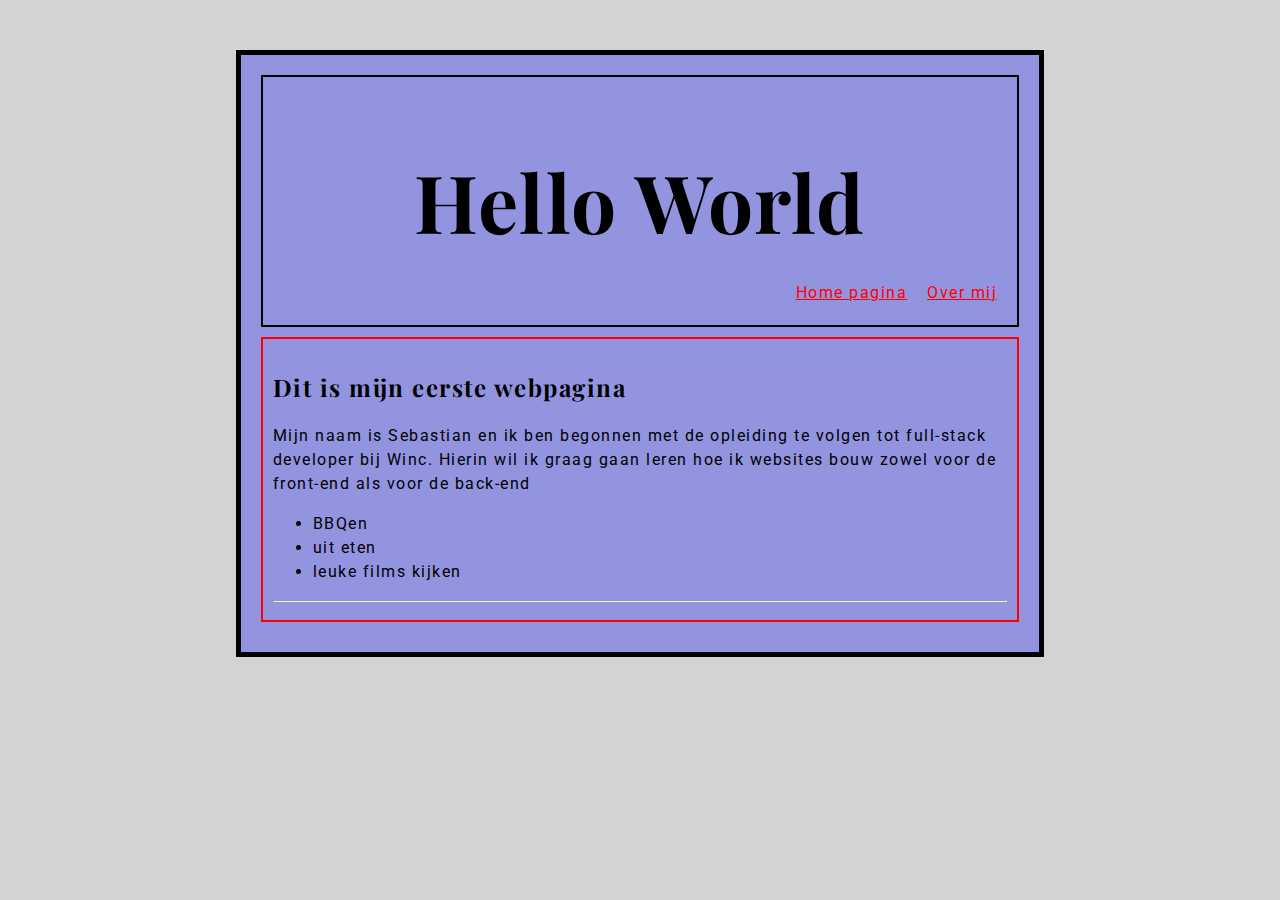
<file: index.html>
<!DOCTYPE html>
<html lang="nl">

<head>
    <meta charset="UTF-8">
    <meta name="viewport" content="width=device-width, initial-scale=1.0">
    <title>Mijn eerste webpagina</title>
    <link rel="preconnect" href="https://fonts.googleapis.com"> 
    <link rel="preconnect" href="https://fonts.gstatic.com" crossorigin> 
    <link href="https://fonts.googleapis.com/css2?family=Playfair+Display:wght@400;700&family=Roboto:wght@400;700&display=swap" rel="stylesheet">
    <link rel="stylesheet" type="text/css" href="styles.css">
</head>

<body>
    <div class="container">
        <header>
            <h1 class="black-border" id="green-background">Hello World</h1>
            <nav>
                <ul class="nav-element">
                    <li>
                        <a href="index.html">Home pagina</a>
                    </li>
                    <li>
                        <a href="about.html">Over mij</a>
                    </li>
                </ul>
            </nav>
        </header>
        <main>
            <section>
                <h2>Dit is mijn eerste webpagina</h2>
                <p>Mijn naam is Sebastian en ik ben begonnen met de opleiding te volgen tot full-stack developer bij Winc.
                    Hierin wil ik graag gaan leren hoe ik websites bouw zowel voor de front-end als voor de back-end
                </p>
            </section>
            <section>
                <ul>
                    <li>BBQen</li>
                    <li>uit eten</li>
                    <li>leuke films kijken</li>
                </ul>
                <hr />
            </section>
    
        </main>
    
    
    </div>

</body>

</html>
</file>
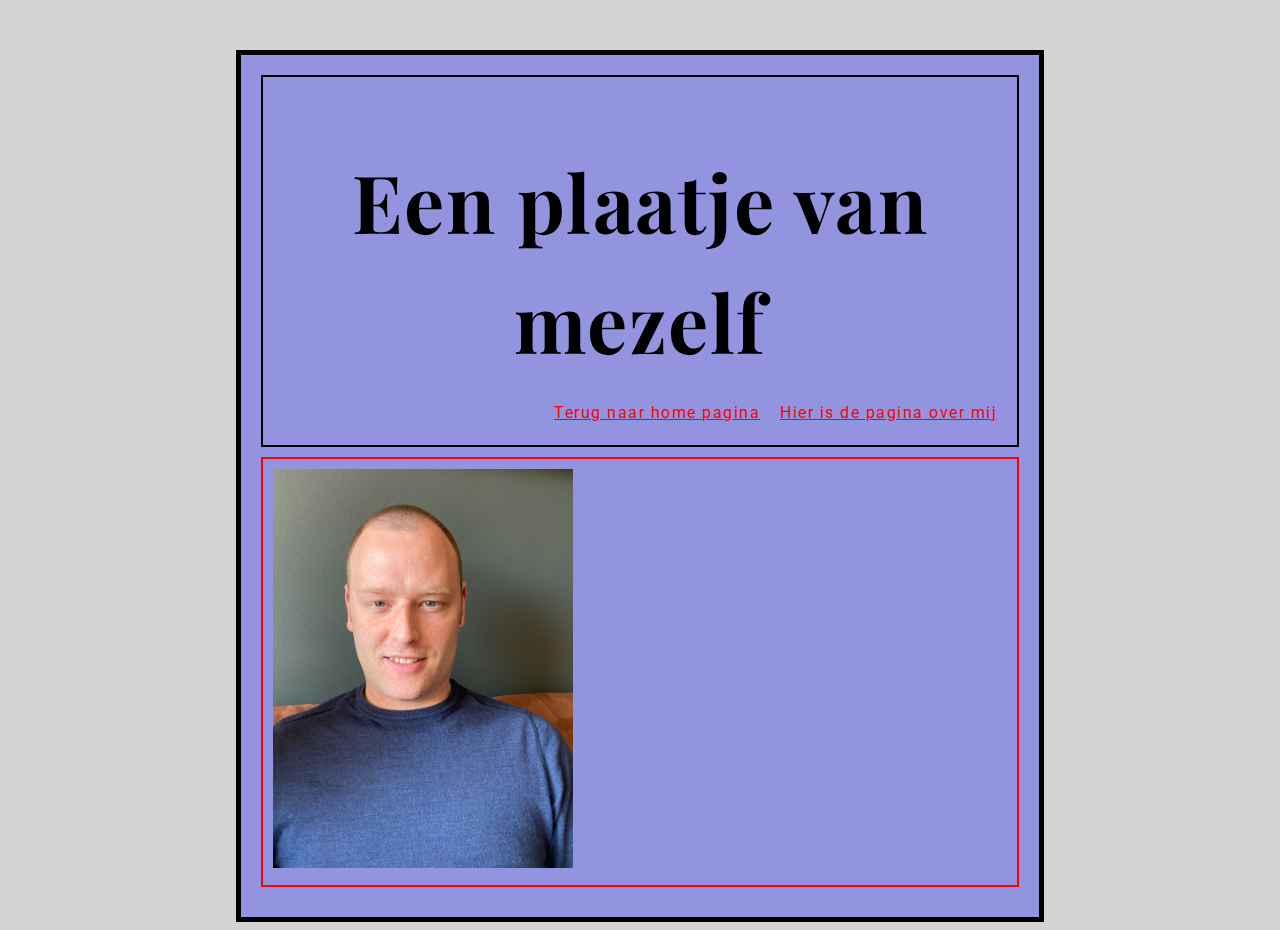
<file: about.html>
<!DOCTYPE html>
<html lang="nl">
<head>
    <meta charset="UTF-8">
    <meta name="viewport" content="width=device-width, initial-scale=1.0">
    <title>Pagina over mij</title>
    <link rel="preconnect" href="https://fonts.googleapis.com"> 
<link rel="preconnect" href="https://fonts.gstatic.com" crossorigin> 
<link href="https://fonts.googleapis.com/css2?family=Playfair+Display:wght@400;700&family=Roboto:wght@400;700&display=swap" rel="stylesheet">
    <link rel="stylesheet" type="text/css" href="styles.css">
</head>
<body>
    <div class="container">
        <header>
            <h1>
                Een plaatje van mezelf
            </h1>
            <nav>
                <ul class="nav-element">
                    <li>
                        <a href="index.html">Terug naar home pagina</a>
                    </li>
                    <li>
                        <a href="about.html">Hier is de pagina over mij</a>
                    </li>
                </ul>
            </nav>
        </header>
        
        <main>
            <img src="sebastian.lomme.jpg"> 
        </main>
    </div>
</body>
</html>
</file>
<file: styles.css>
body {
    color: white;
    background: lightgray;
    font-family: 'Roboto', sans-serif;
    line-height: 1.3;
    letter-spacing: 1.5px;
}

header {
    border: 2px solid black;
    margin: 0;
}

main {
    border: 2px solid red;
}

header, main {
    padding: 10px;
    margin-bottom: 10px;
}

img {
    width: 80%;
}

.nav-element {
    display: flex;
    justify-content: flex-end;
    padding: 0;
    margin: 0;
}

nav li {
    padding-right: 10px;
    list-style: none;
    padding: 10px;
}

.container {
    margin-left: auto;
    margin-right: auto;
    margin-top: 50px;
    background: darkblue;
    border: solid black 5px;
    padding: 20px;
}

h1 {
    font-size: 50px;
    margin-bottom: 10px;
    text-align: center;
}

h1, h2 {
    font-family: 'Playfair Display', serif;
}

a {
    color: red;
}

a:hover, a:focus {
    color: green;
}

@media (min-width:1024px) {
    body {
        line-height: 1.5;
    }
    .container {
        background: rgba(0, 4, 255, 0.3);
        color: black;
        width: 60%;
    }
    h1 {
        font-size: 80px;
    }
    img {
        width: 300px;
    }
}
</file>
